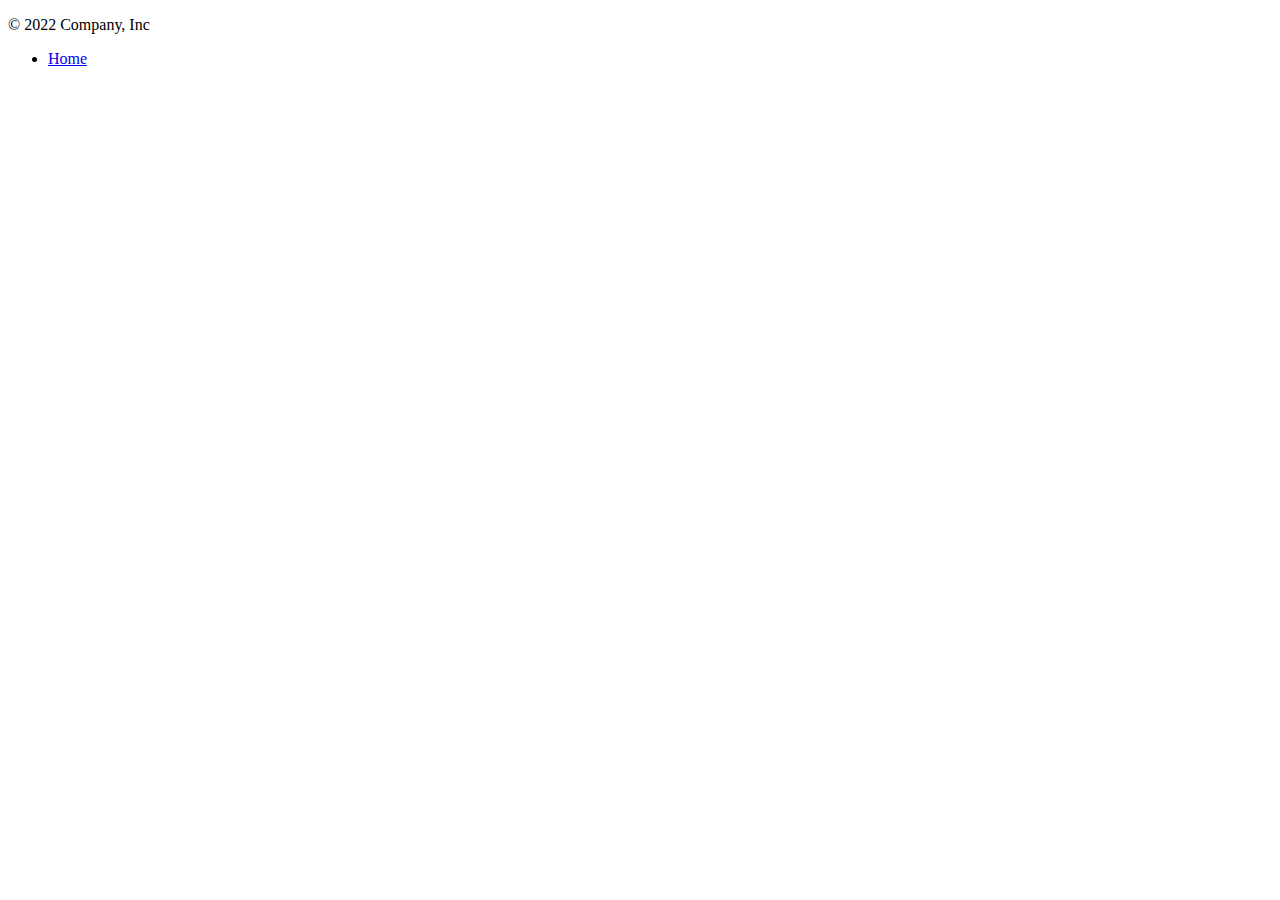
<file: springboot-board/src/main/resources/templates/footer.html>
<!DOCTYPE html>
<html lang="ko" xmlns:th="http://www.thymeleaf.org">
<head>
    <meta charset="UTF-8">
    <title>Footer template</title>
</head>
<body>

<footer class="container d-flex flex-wrap justify-content-between align-items-center py-3 my-4 border-top">

    <p class="col-md-4 mb-0 text-muted">© 2022 Company, Inc</p>

<!--    <a href="/" class="col-md-4 d-flex align-items-center justify-content-center mb-3 mb-md-0 me-md-auto link-dark text-decoration-none">-->
<!--        <svg class="bi me-2" width="40" height="32"><use xlink:href="#bootstrap"></use></svg>-->
<!--    </a>-->

    <ul class="nav col-md-4 justify-content-end">
        <li class="nav-item"><a href="#" class="nav-link px-2 text-muted">Home</a></li>
<!--        <li class="nav-item"><a href="#" class="nav-link px-2 text-muted">Features</a></li>-->
<!--        <li class="nav-item"><a href="#" class="nav-link px-2 text-muted">Pricing</a></li>-->
<!--        <li class="nav-item"><a href="#" class="nav-link px-2 text-muted">FAQs</a></li>-->
<!--        <li class="nav-item"><a href="#" class="nav-link px-2 text-muted">About</a></li>-->
    </ul>
</footer>

</body>
</html>
</file>
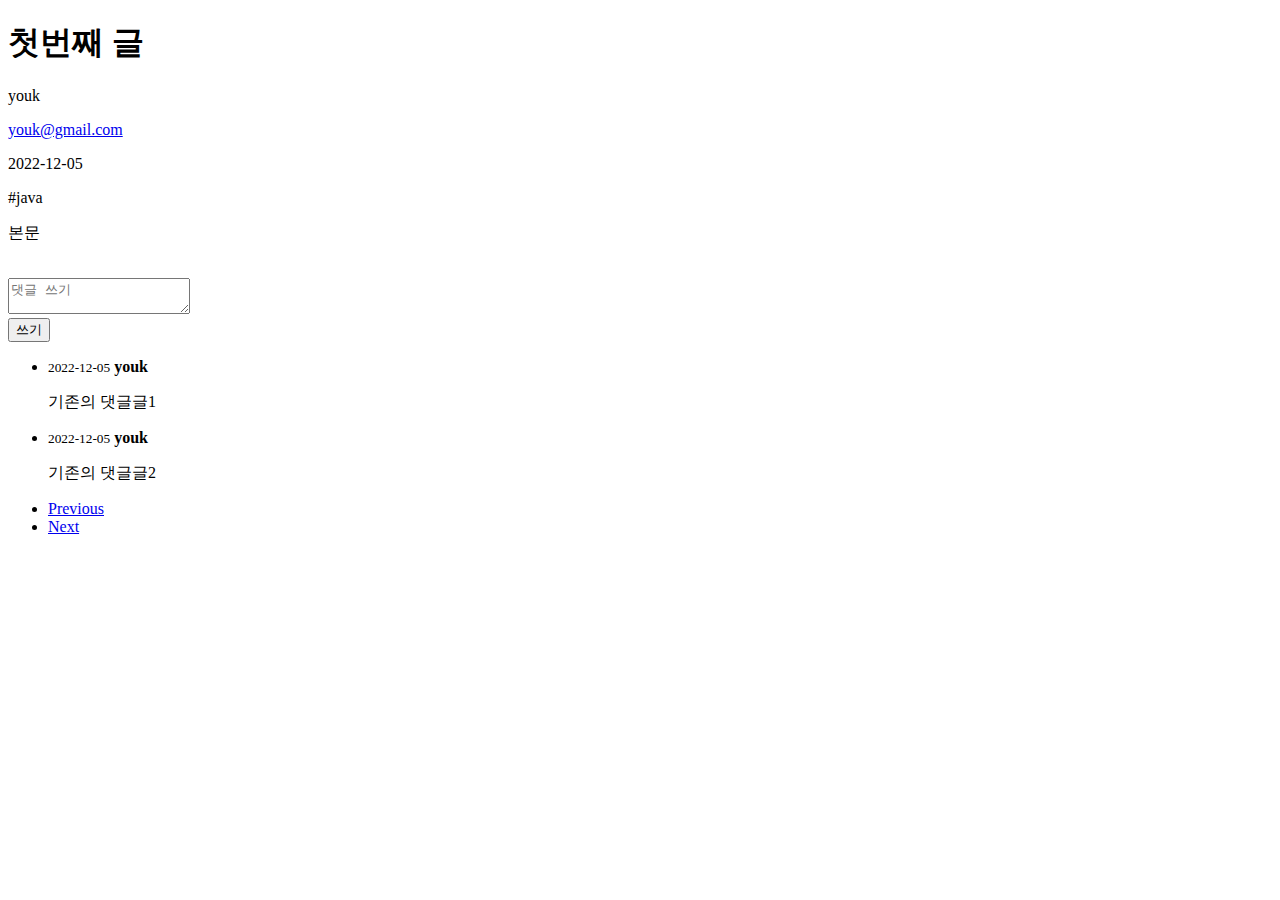
<file: springboot-board/src/main/resources/templates/articles/detail.html>
<!doctype html>
<html lang="ko">
<head>
    <meta charset="UTF-8">
    <meta name="viewport" content="width=device-width, initial-scale=1">
    <!--    <meta name="viewport"-->
    <!--          content="width=device-width, user-scalable=no, initial-scale=1.0, maximum-scale=1.0, minimum-scale=1.0">-->
    <!--    <meta http-equiv="X-UA-Compatible" content="ie=edge">-->
    <title>게시글 페이지</title>
    <link href="https://cdn.jsdelivr.net/npm/bootstrap@5.2.3/dist/css/bootstrap.min.css" rel="stylesheet" integrity="sha384-rbsA2VBKQhggwzxH7pPCaAqO46MgnOM80zW1RWuH61DGLwZJEdK2Kadq2F9CUG65" crossorigin="anonymous">
</head>

<body>

<!-- Semantic 태그 활용해서 만들기 -->
<header id="header"></header>

<main class="container">
    <header class="py-5 text-center">
        <h1>첫번째 글</h1>
    </header>

    <div class="row g-5">
        <section class="col-md-5 col-lg-4 order-md-last">
            <aside>
                <p><span class="nick-name">youk</span></p>
                <p><a class="u-url" rel="me" href="#">youk@gmail.com</a></p>
                <p><time datetime="2022-01-01T00:00:00">2022-12-05</time></p>
                <p>#java</p>
            </aside>
        </section>

        <article class="col-md-7 col-lg-8">
            <p>본문<br><br></p>
        </article>
    </div>

    <div class="row g-5">
        <section>
            <!-- 댓글 쓰기 -->
            <form class="row g-3">
                <div class="col-8">
                    <label for="comment-textbox" hidden>댓글</label>
                    <textarea class="form-control" id="comment-textbox" placeholder="댓글 쓰기"></textarea>
                </div>
                <div class="col-auto">
                    <label for="comment-submit" hidden>댓글 쓰기</label>
                    <button class="btn btn-primary" id="comment-submit" type="submit">쓰기</button>
                </div>
            </form>

            <!-- 댓글 리스트 -->
            <ul>
                <li>
                    <div>
                        <time><small>2022-12-05</small></time>
                        <strong>youk</strong>
                        <p>
                            기존의 댓글글1
                        </p>
                    </div>
                </li>
                <li>
                    <div>
                        <time><small>2022-12-05</small></time>
                        <strong>youk</strong>
                        <p>
                            기존의 댓글글2
                        </p>
                    </div>
                </li>
            </ul>

            <!-- 네비게이션 바 -->
            <nav aria-label="Page navigation example">
                <ul class="pagination">
                    <li class="page-item"><a class="page-link" href="#">Previous</a></li>
                    <li class="page-item"><a class="page-link" href="#">Next</a></li>
                </ul>
            </nav>

        </section>
    </div>
</main>

<footer id="footer"></footer>

<script src="https://cdn.jsdelivr.net/npm/bootstrap@5.2.3/dist/js/bootstrap.bundle.min.js" integrity="sha384-kenU1KFdBIe4zVF0s0G1M5b4hcpxyD9F7jL+jjXkk+Q2h455rYXK/7HAuoJl+0I4" crossorigin="anonymous"></script>
</body>
</html>
</file>
